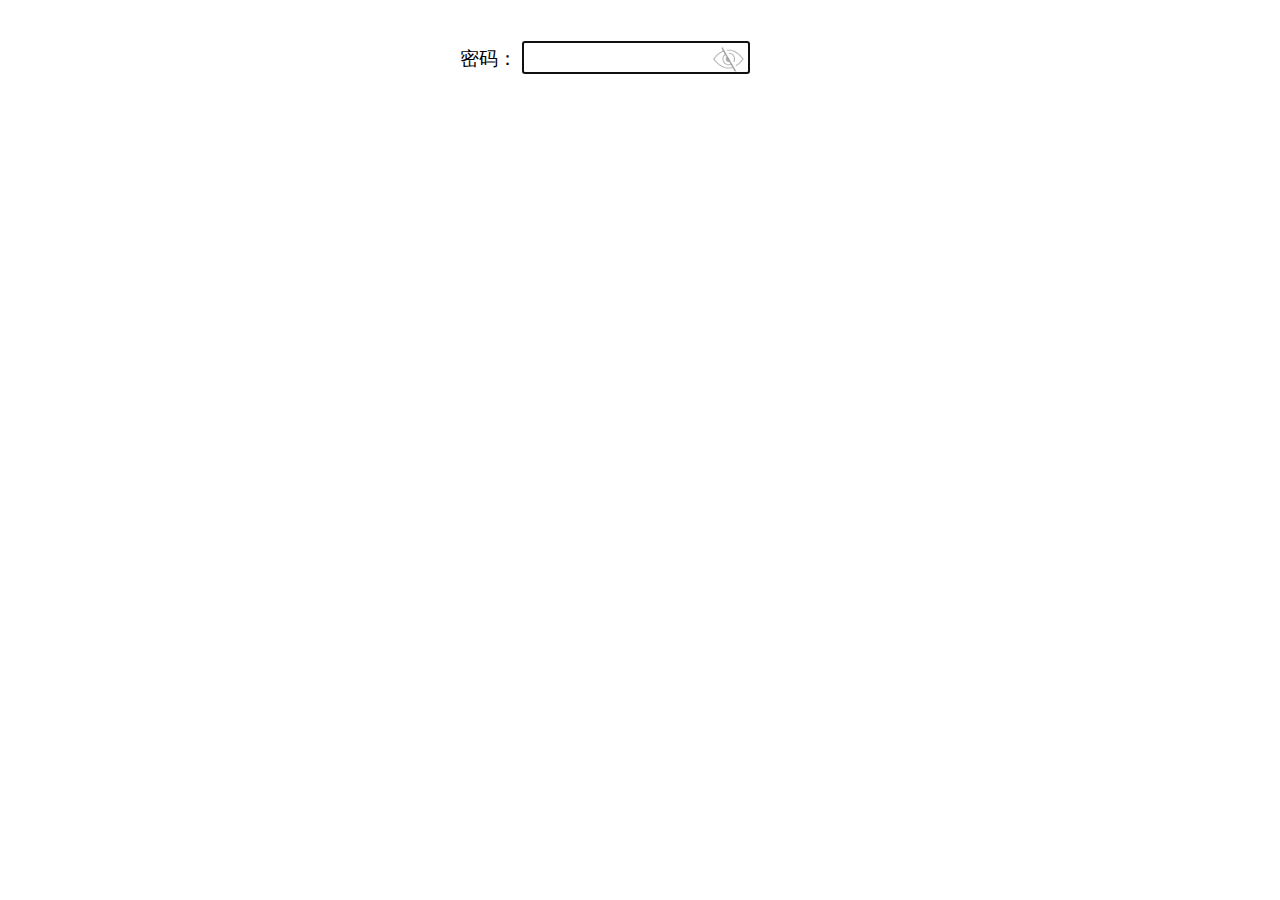
<file: 11-password-visual/index.html>
<!DOCTYPE html>
<html lang="en">
<head>
    <meta charset="UTF-8">
    <meta name="viewport" content="width=device-width, initial-scale=1.0">
    <title>password</title>
    <link rel="stylesheet" href="layout.css">
</head>
<body>
    <div class="main">
        密码：
        <input id="pwd" type="password" autofocus>
        <div id="eye"></div> 
        <input class="pwd-text">
    </div>
</body>
<script src="//apps.bdimg.com/libs/jquery/2.1.4/jquery.min.js"></script>
<script src="main.js"></script>
</html>
</file>
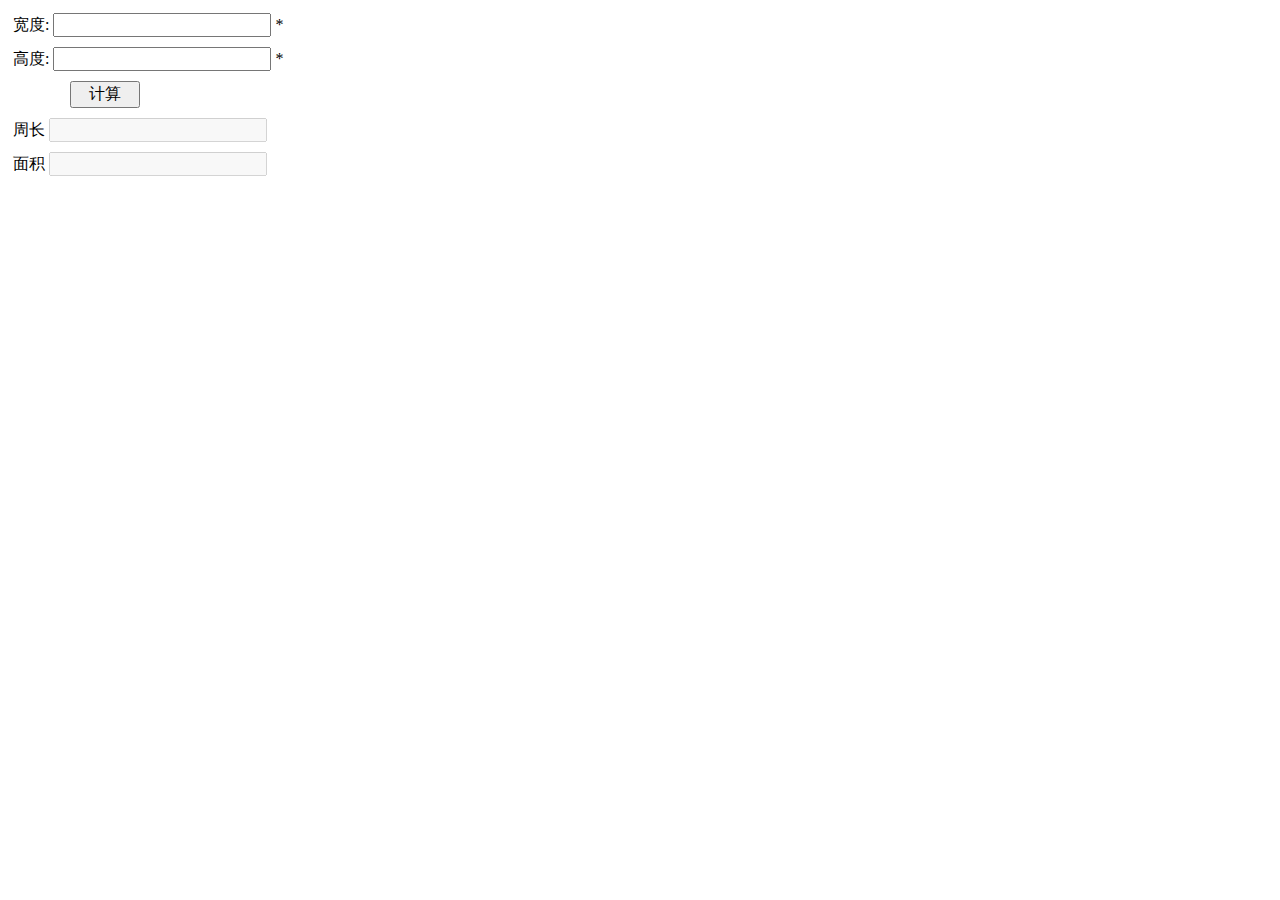
<file: 20-form-validation/index.html>
<!DOCTYPE html>
<html lang="en">
<head>
    <meta charset="UTF-8">
    <meta name="viewport" content="width=device-width, initial-scale=1.0">
    <link rel="stylesheet" href="./rectangle.css">
    <title>Document</title>
</head>
<body>
    <div class="main">
        <label>宽度:</label>
        <input type="text" id="width">
        <span>*</span>
        <br>
        <div id="width-validation-message">
        <label>高度:</label>
        <input type="text" id="height">
        <span>*</span>
        <br>
        <div id="height=validation-message">
        <input type="button" id="calculate" value="计算">
        <br>
        <label>周长</label>
        <input type="text" id="perimeter" disabled>
        <br>
        <label>面积</label>
        <input type="text" id="area" disabled>
    </div>
<script src="//apps.bdimg.com/libs/jquery/2.1.4/jquery.min.js"></script>
<script src="./rectangle.js"></script>
</body>
</html>
</file>
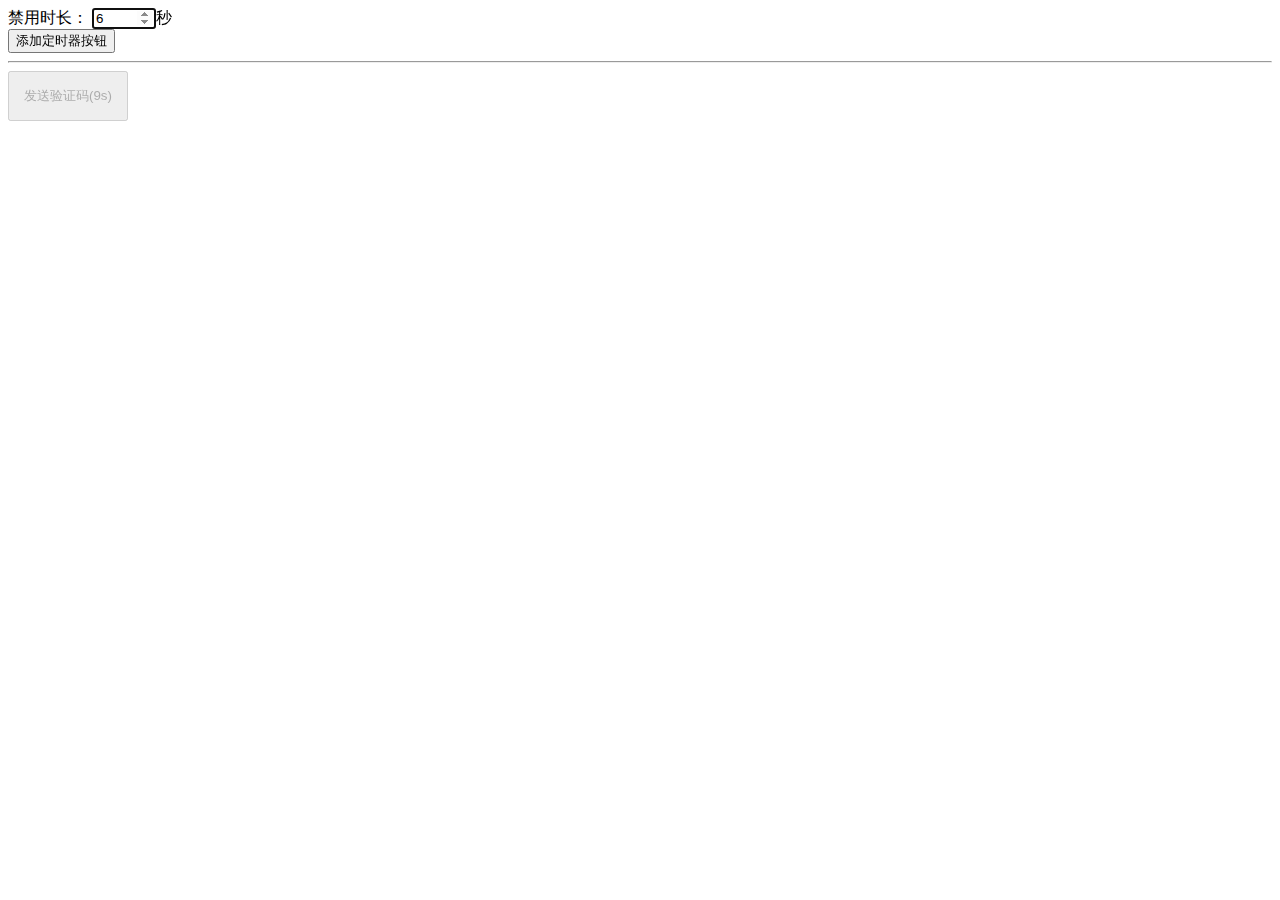
<file: 41-timer-button/index.html>
<!DOCTYPE html>
<html lang="en">
<head>
    <meta charset="UTF-8">
    <meta name="viewport" content="width=device-width, initial-scale=1.0">
    <title>timer button的测试页面</title>
    <link rel="stylesheet" href="./timer-button.css">
</head>
<body>
    <label>禁用时长：</label>
    <input id="number" type="number" min="0" max="100" value="6" autofocus>秒
    <br/>
    <input id="add" type="button" value="添加定时器按钮"/>
    <hr/>
    <div id="main">
        <!-- 定时器按钮 -->
    </div>
    <script src="https://code.jquery.com/jquery-3.1.1.min.js"></script>
    <script src="./timer-button.js"></script>
    <script>
        $(function(){
            var tb1 = new TimerButton();
                tb1.show({
                    num: 9,
                    title: "发送验证码",
                    onClick:function() {
                        alert("短信已发送");
                    }
                })
            var $btnAdd=$('#add');
            $btnAdd.click(function(){
                //$timerButton.show({
                var tb = new TimerButton();
                tb.show({
                    num: Number($('#number').val()),
                    title: "同意",
                    onClick:function() {
                        alert("您终于同意啦");
                    }
                })
                    
                //})
            })
        })
    </script>
</body>
</html>
</file>
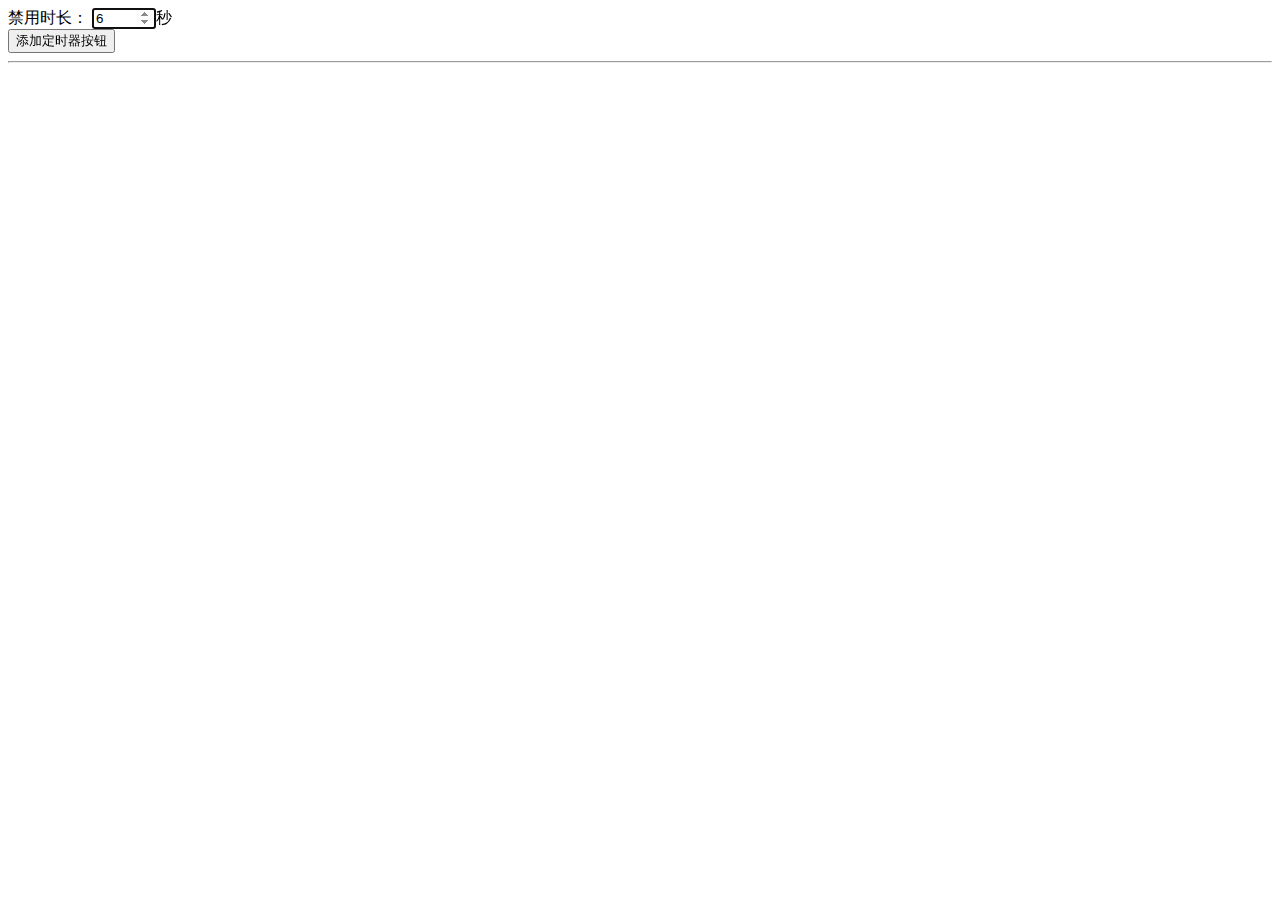
<file: 43-timer-button/index.html>
<!DOCTYPE html>
<html lang="en">
<head>
    <meta charset="UTF-8">
    <meta name="viewport" content="width=device-width, initial-scale=1.0">
    <title>timer button的测试页面</title>
    <link rel="stylesheet" href="./timer-button.css">
</head>
<body>
    <label>禁用时长：</label>
    <input id="number" type="number" min="0" max="100" value="6" autofocus>秒
    <br/>
    <input id="add" type="button" value="添加定时器按钮"/>
    <hr/>
    <div id="main">
        <!-- 定时器按钮 -->
    </div>
    <script src="//apps.bding.com/libs/require.js/2.1.11/require.min.js" data-main='main'></script>
</body>
</html>
</file>
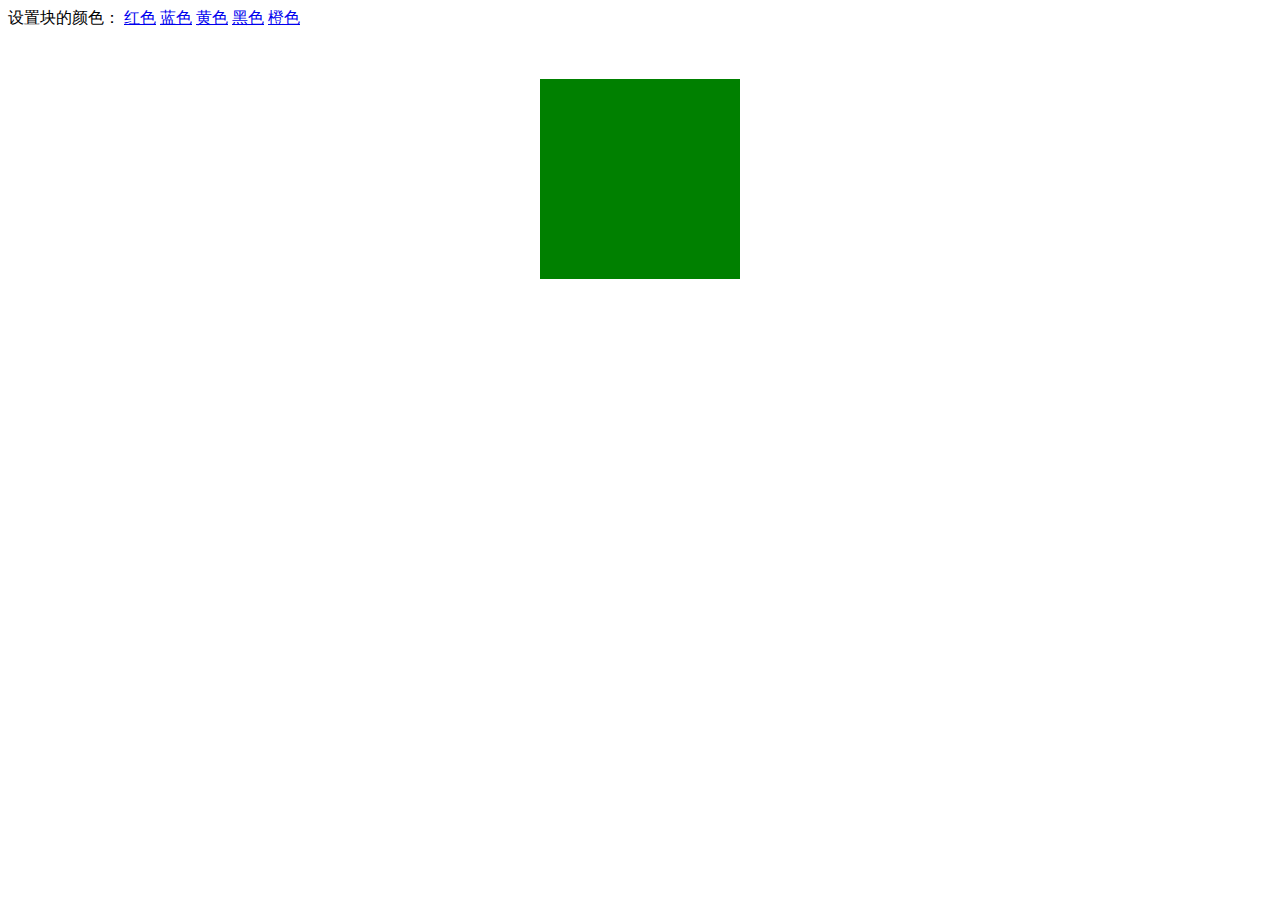
<file: 51-fe-router/index.html>
<!DOCTYPE html>
<html lang="en">
<head>
    <meta charset="UTF-8">
    <link rel='stylesheet' href='./layout.css'>
    <title>前端路由演示</title>
</head>
<body>
    设置块的颜色：
    <a href="#!/red">红色</a>
    <a href="#!/blue">蓝色</a>
    <a href="#!/yellow">黄色</a>
    <a href="#!/black">黑色</a>
    <a href="#!/orange">橙色</a>
    <div class='main'></div>
    <script src="//apps.bdimg.com/libs/jquery/2.1.4/jquery.min.js"></script>
    <script src="./main.js"></script>
</body>
</html>
</file>
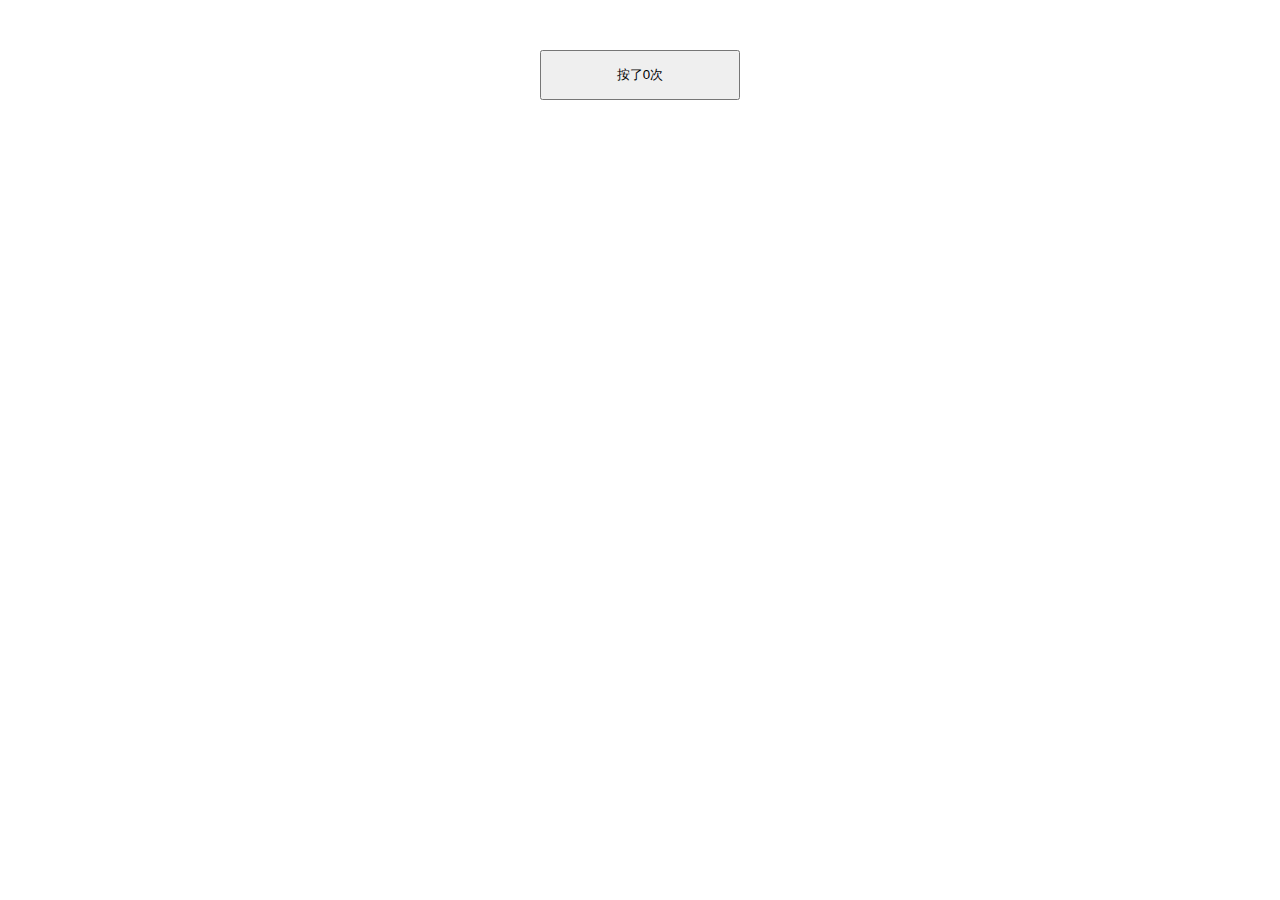
<file: 61-store-clicking/index.html>
<!DOCTYPE html>
<html>
<head>
    <meta charset="utf-8" />
    <title>按钮状态保持</title>
    <link rel="stylesheet" href="./layout.css">
</head>
<body>
    <div id='main'>
        <input type="button">
    </div>
    
<script src="https://code.jquery.com/jquery-3.1.1.min.js"></script>
<script src="./main.js"></script>
</body>
</html>
</file>
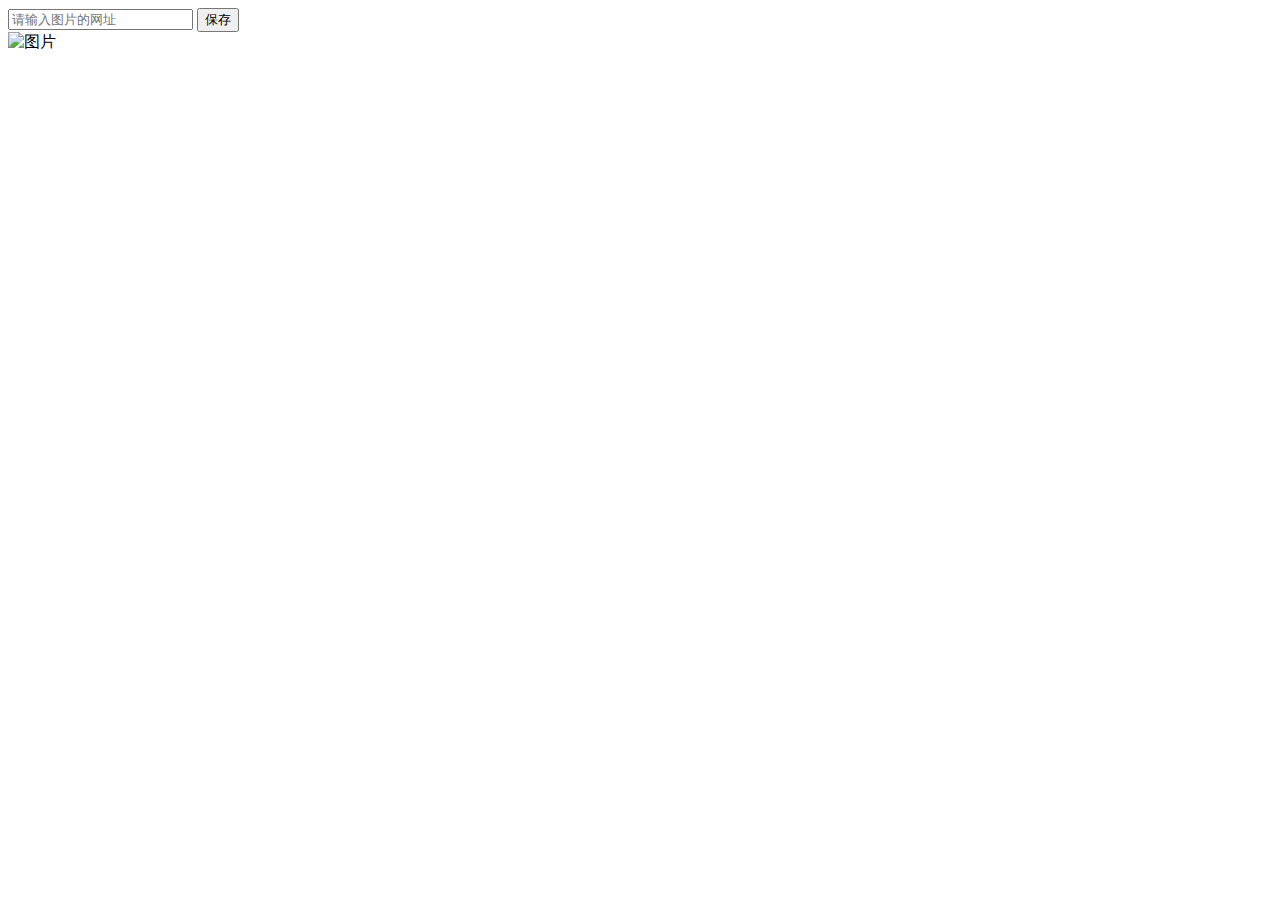
<file: 62-store-image/index.html>
<!DOCTYPE html>
<html lang="en">
<head>
    <meta charset="UTF-8">
    <meta name="viewport" content="width=device-width, initial-scale=1.0">
    <title>保存图片</title>
    <link rel="stylesheet" href="./layout.css">
</head>
<body>
    <input type="text" placeholder="请输入图片的网址" required>
    <input type="button" value="保存"><br>
    <img alt="图片">
</body>
<script src="//apps.bdimg.com/libs/jquery/2.1.4/jquery.min.js"></script>
<script src="./main.js"></script>
</html>
</file>
<file: 11-password-visual/layout.css>
body {
    font-family: 微软雅黑;
    line-height: 2em;
    margin: 0;
    font-size: 1.2em;
  }
  
  .main {
    width: 360px;
    margin: 20px auto 0;
    padding: 20px 20px;
    position: relative;
  }
  
  .main input {
    font-size: 1.2em;
  }
  
  .main #pwd {
    width: 220px;
    margin: 0;
  }
  
  .main .pwd-text {
    width: 185px;
    height: 27px;
    z-index: -10;
    border: none;
    position: relative;
    left: 65px;
    top: -66px;
  }
  
  .main #eye {
    width: 34px;
    height: 28px;
    background-size: contain;
    position: relative;
    top: -33px;
    left: 251px;
    z-index: 9;
    background-image: url('[data-uri]');
  }
  
  .main #eye:hover {
    background-image: url('[data-uri]');
  }
</file>
<file: 20-form-validation/rectangle.css>
.miaan{
  width:370px;
  margin: 50px auto;
  font-size:1.1em;
}
#calculate{
  width:70px;
  margin-left:62px;
}
input,label{
  margin:5px 0;
  padding-left:5px;
  font-size:1em;
}
span{
  color:'red'
}
</file>
<file: 41-timer-button/timer-button.css>
.timer-button{
    height: 50px;
    width: 120px;
    /* margin: 0 auto; */
    display: block;
}
</file>
<file: 43-timer-button/timer-button.css>
.timer-button{
    height: 50px;
    width: 120px;
    /* margin: 0 auto; */
    display: block;
}
</file>
<file: 51-fe-router/layout.css>
body div{
    margin:0;
    padding:0;
}
.main{
    width:200px;
    height:200px;
    background-color: green;
    margin:50px auto;
}
</file>
<file: 61-store-clicking/layout.css>
html body{
    margin:0;
    padding:0;
    height:100%;
}
#main{
    width:200px;
    height:60px;
    margin:50px auto;
}
input{
    width:200px;
    height:50px;
}
</file>
<file: 62-store-image/layout.css>
#main{
  width: 250px;
  height: 100px;
  margin:50px auto;
}
</file>
